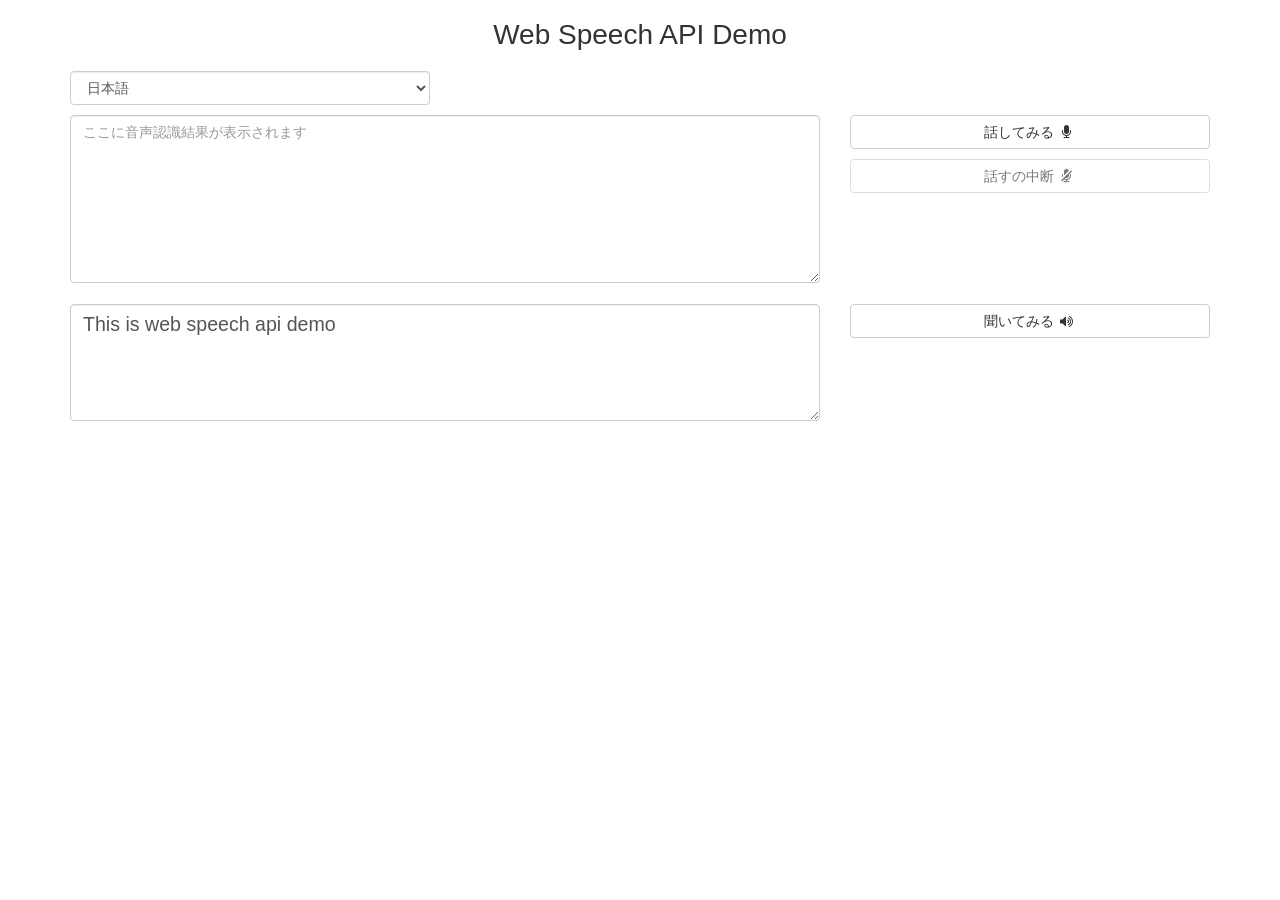
<file: index.html>
<!DOCTYPE html>
<html lang="ja">
  <head>
    <meta charset="utf-8">
    <meta http-equiv="X-UA-Compatible" content="IE=edge">
    <meta name="viewport" content="width=device-width, initial-scale=1">
    <title>Web Speech API Demo</title>

    <!-- Bootstrap -->
    <link rel="stylesheet" href="https://maxcdn.bootstrapcdn.com/bootstrap/3.3.1/css/bootstrap.min.css">
    <link href="//maxcdn.bootstrapcdn.com/font-awesome/4.2.0/css/font-awesome.min.css" rel="stylesheet">
    <link href="style.css" rel="stylesheet">

    <!-- HTML5 shim and Respond.js for IE8 support of HTML5 elements and media queries -->
    <!-- WARNING: Respond.js doesn't work if you view the page via file:// -->
    <!--[if lt IE 9]>
      <script src="https://oss.maxcdn.com/html5shiv/3.7.2/html5shiv.min.js"></script>
      <script src="https://oss.maxcdn.com/respond/1.4.2/respond.min.js"></script>
    <![endif]-->
  </head>
  <body>
    <div class="header">
      <div class="container">
        <div class="row">
          <div class="col-xs-12">
            <h1>Web Speech API Demo</h1>
          </div>
        </div>
      </div>
    </div>
    <div class="contents">
      <div class="container">
        <div class="setting">
          <div class="row">
            <div class="col-sm-4">
              <select id="selectLang" class="form-control pull-left">
                <option value="ja-JP">日本語</option>
                <option value="en-US">English</option>
                <option value="es-MX">Español (México)</option>
              </select>
            </div>
          </div>
        </div>
        
        <div class="recognition">
          <div class="row">
            <div class="col-sm-8">
              <textarea id="recognitionText" type="text" class="form-control pull-left" placeholder="ここに音声認識結果が表示されます"></textarea>
            </div>
            <div class="col-sm-4">
              <button id="recognitionStartButton" class="btn btn-default" type="button" value="recognitionStart">
                話してみる <i class="fa fa-microphone fa-fw"></i>
              </button>
              <button id="recognitionStopButton" class="btn btn-default" type="button" value="recognitionStop">
                話すの中断 <i class="fa fa-microphone-slash fa-fw"></i>
              </button>
            </div>
          </div>
        </div>
        <div class="message">
          <div class="row">
            <div class="col-sm-12">
              <div id="messageArea"></div>
            </div>
          </div>
        </div>
        
        <div class="synthesis">
          <div class="row">
            <div class="col-sm-8">
              <textarea id="synthesisText" type="text" class="form-control pull-left">This is web speech api demo</textarea>
            </div>
            <div class="col-sm-4">
              <button id="synthesisButton" class="btn btn-default" type="button" value="speak">
                聞いてみる <i class="fa fa-volume-up fa-fw"></i>
              </button>
            </div>
          </div>
        </div>

      </div>
    </div>
    <!-- jQuery (necessary for Bootstrap's JavaScript plugins) -->
    <script src="https://ajax.googleapis.com/ajax/libs/jquery/1.11.1/jquery.min.js"></script>
    <!-- Include all compiled plugins (below), or include individual files as needed -->
    <script src="https://maxcdn.bootstrapcdn.com/bootstrap/3.3.1/js/bootstrap.min.js"></script>
    <script src="webspeech.js"></script>
  </body>
</html>
</file>
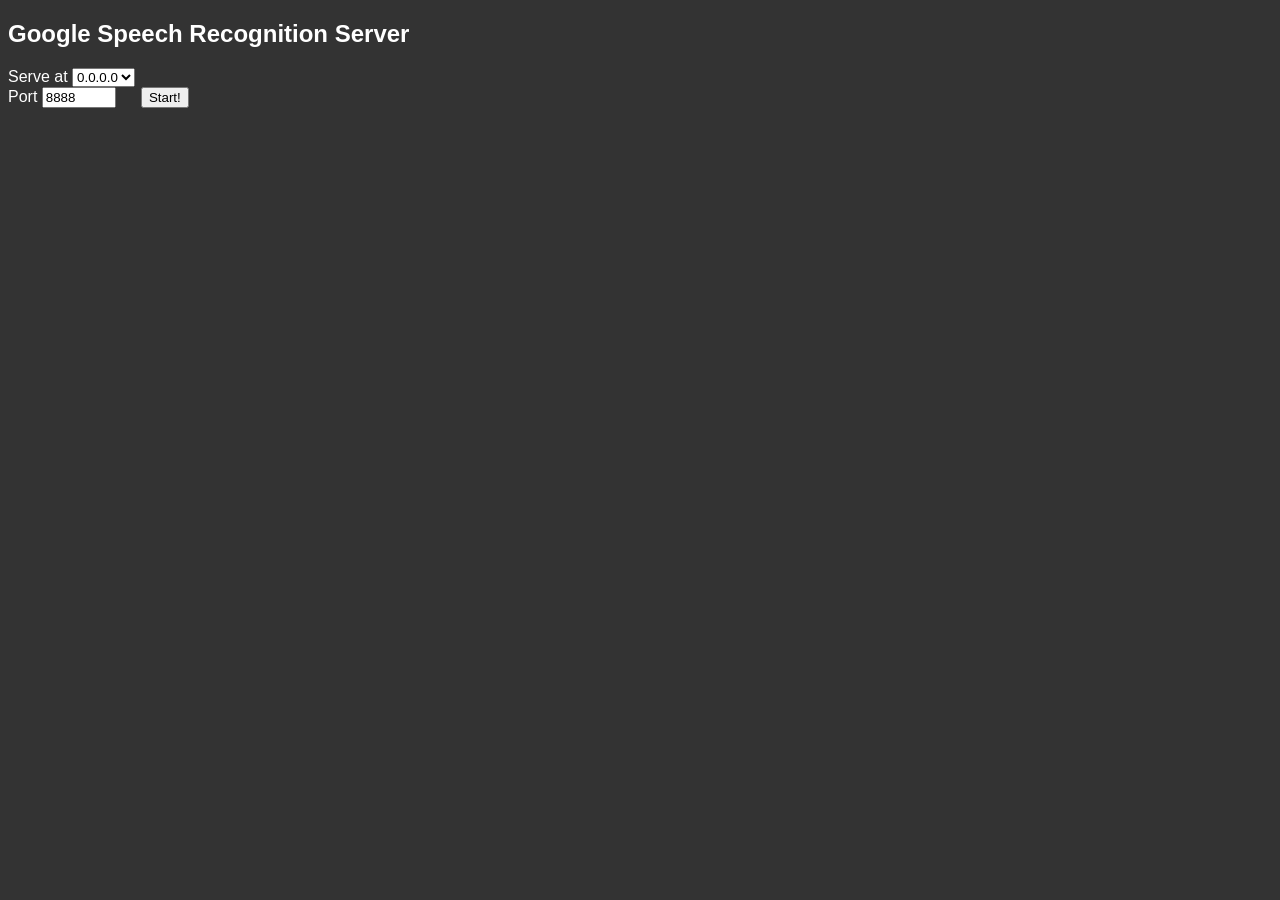
<file: ChromeApps4GoogleASR/index.html>
<!DOCTYPE html>
<html>
<head>
<meta charset="utf-8">
  <title>Google Speech Recognition Server</title>
  <link href="styles/main.css" rel="stylesheet">
</head>
<body>
  <!--<webview id="web-view" src="https://kurima-san.github.io/GoogleASR/webspeechapi"  style="width: 100%; height:350px;"></webview>-->
  <webview id="web-view" src="https://kurima-san.github.io/GoogleASR/webspeechapi_transtlateapi"  style="width: 100%; height:350px;"></webview>
  <section id="server">
  <h1>Google Speech Recognition Server</h1>
  <div class="hide-when-connected">Serve at 
    <select id="addresses"><option>0.0.0.0</option></select><br>
    Port <input type="number" id="serverPort" value="8888"></input>
    <button id="serverStart">Start!</button>
  </div>
  <div class="hide-when-not-connected">
    <p>Serving at <span class="serving-at"></span>
      <button id="serverStop">Stop!</button></p>
    <div id="serverlog"></div>
  </div>
  </section>
  <script src="server.js"></script>
</body>
</html>
</file>
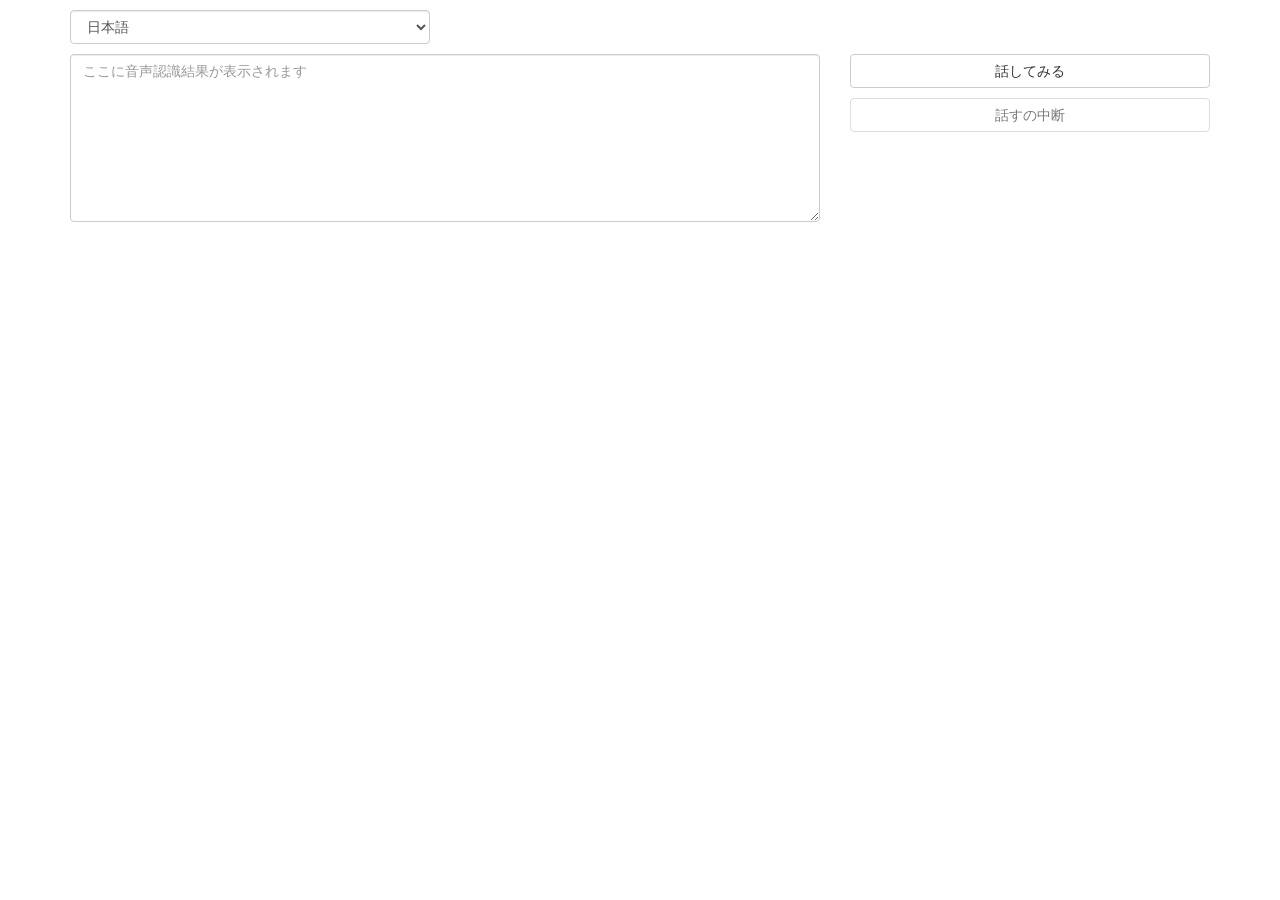
<file: webspeechapi.html>
<!DOCTYPE html>
<html>
	<head>
		<meta charset="UTF-8">
		<meta http-equiv="X-UA-Compatible" content="IE=edge">
		<meta name="viewport" content="width=device-width, initial-scale=1">
		<title>
			Web Speech API
		</title>
		<link rel="stylesheet" href=
		"https://maxcdn.bootstrapcdn.com/bootstrap/3.3.1/css/bootstrap.min.css">
		<link href=
		"//maxcdn.bootstrapcdn.com/font-awesome/4.2.0/css/font-awesome.min.css"
		rel="stylesheet">
		<link href="style.css" rel="stylesheet">
		<link href="style.css" rel="stylesheet">
	</head>
	<body>
		<!--
		<textarea id="recognitionText" cols="100" rows="10">
		</textarea>
		<br>
		<textarea id="status" cols="100" rows="1">
		</textarea>
		<br>
		<input type="button" onClick="vr_function();" value="音認開始">
-->
		<div class="contents">
			<div class="container">
				<div class="setting">
					<div class="row">
						<div class="col-sm-4">
							<select id="selectLang" class="form-control pull-left">
								<option value="ja-JP">日本語</option>
								<option value="en-US">English</option>
								<option value="es-MX">Español (México)</option>
							</select>
						</div>
					</div>
				</div>
				<div class="recognition">
					<div class="row">
						<div class="col-sm-8">
							<textarea id="recognitionText" type="text" class=
							"form-control pull-left" placeholder=
							"ここに音声認識結果が表示されます"></textarea>
						</div>
						<div class="col-sm-4">
							<button id="recognitionStartButton" class="btn btn-default" type=
							"button" value="recognitionStart" onclick=
							"asr_start_function();">話してみる</button> <button id=
							"recognitionStopButton" class="btn btn-default" type="button"
							value="recognitionStop" onclick=
							"asr_stop_function();">話すの中断 </button>
						</div>
					</div>
				</div>
				<div class="message">
					<div class="row">
						<div class="col-sm-12">
							<div id="messageArea"></div>
						</div>
					</div>
				</div>
			</div>
		</div>
		
		<script>
				var flag_speech = 0;
				var flag_start = false;
				recognitionFormControl(false);
				var recognition = new webkitSpeechRecognition();
				
				function asr_start_function() {
						flag_start = true;
						window.SpeechRecognition = window.SpeechRecognition || webkitSpeechRecognition;
						//var recognition = new webkitSpeechRecognition();
						recognition = new webkitSpeechRecognition();
						var num = document.getElementById('selectLang').selectedIndex;
						var selectLang = document.getElementById('selectLang').options[num].value;
						//recognition.lang = 'ja';
						//console.log(selectLang);
						recognition.lang = selectLang;
						recognition.interimResults = true;
						recognition.continuous = true;

						
						recognition.onsoundstart = function() {
								document.getElementById('messageArea').innerHTML = "認識中";
								console.log("startrecog:");
						};
						recognition.onnomatch = function() {
								document.getElementById('messageArea').innerHTML = "もう一度試してください";
						};
						recognition.onerror = function() {
								document.getElementById('messageArea').innerHTML = "エラー";
								if(flag_speech == 0 && flag_start)
									asr_start_function();
						};
						recognition.onsoundend = function() {
								document.getElementById('messageArea').innerHTML = "停止中";
								if(flag_start)asr_start_function();
						};

						recognition.onresult = function(event) {
								var results = event.results;
								for (var i = event.resultIndex; i < results.length; i++) {
										if (results[i].isFinal)
										{
												var confidence = results[i][0].confidence;
												console.log( "result:"+results[i][0].transcript + "\nconfidence:" + confidence);
												document.getElementById('recognitionText').innerHTML = "[final] " + results[i][0].transcript+"(confidence:"+confidence+")";
												document.getElementById('recognitionText').classList.remove('isNotFinal');
												if(flag_start)asr_start_function();
												
										}
										else
										{
												console.log( "interimresult:"+results[i][0].transcript);
												document.getElementById('recognitionText').innerHTML = "[interim] " + results[i][0].transcript;
												document.getElementById('recognitionText').classList.add('isNotFinal');
												flag_speech = 1;
										}
								}
								
								//if(!flag_start)recognition.stop();
						}
						
						flag_speech = 0;
						document.getElementById('messageArea').innerHTML = "start";
						recognition.start();
						recognitionFormControl(true);
				}
				
				function asr_stop_function() {
					recognition.stop();
					document.getElementById('messageArea').innerHTML = "stop";
					flag_start = false;
					recognitionFormControl(false);
				}
				
				function recognitionFormControl(start){
					if(start){
						document.getElementById('recognitionStartButton').setAttribute('disabled','true');
						document.getElementById('recognitionStopButton').setAttribute('disabled','false');
						document.getElementById('recognitionStopButton').removeAttribute('disabled');
					}else{
						document.getElementById('recognitionStopButton').setAttribute('disabled','true');
						document.getElementById('recognitionStartButton').setAttribute('disabled','false');
						document.getElementById('recognitionStartButton').removeAttribute('disabled');
					}
				}
				
		</script>
		
	</body>
</html>
</file>
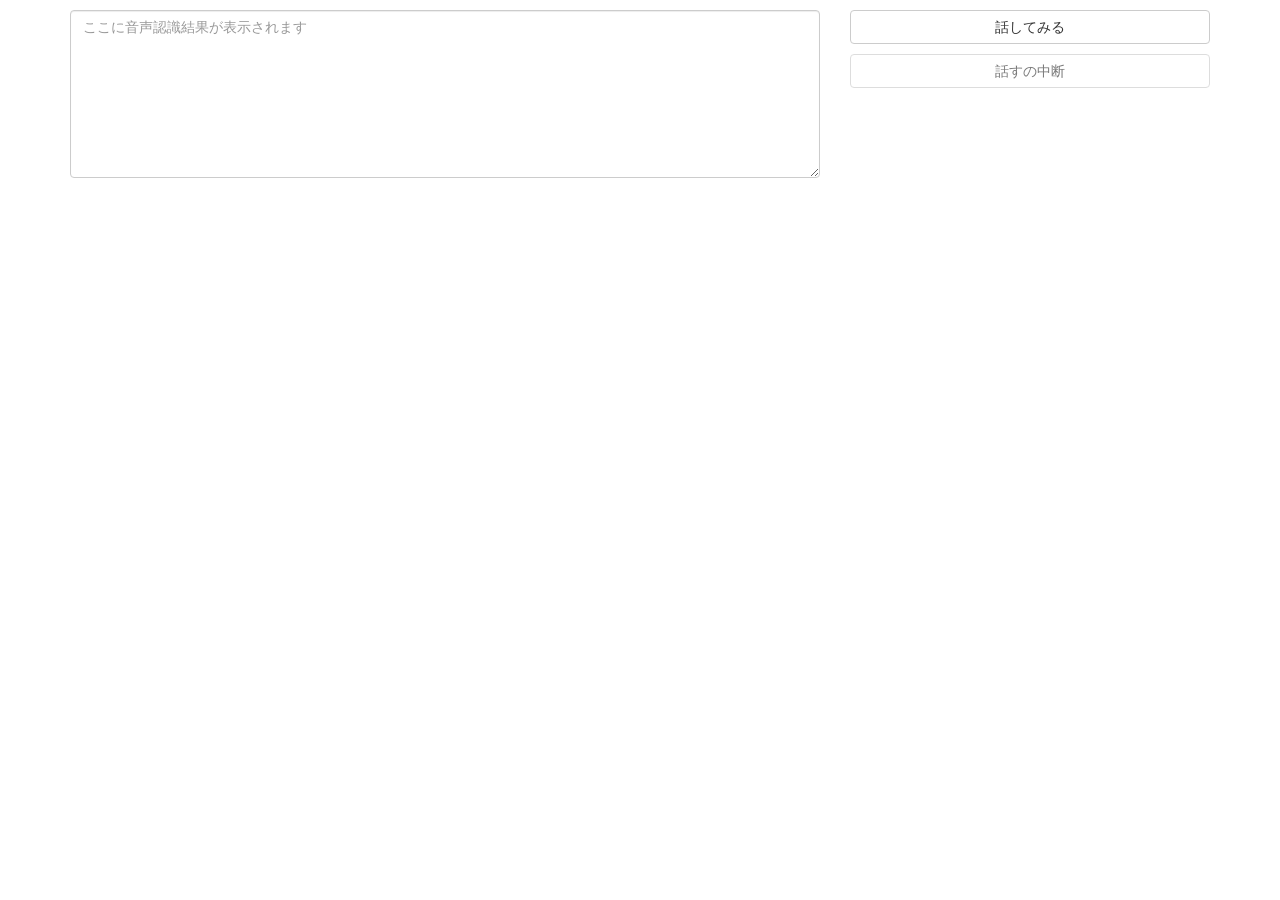
<file: webspeechapi_tcpserver.html>
<!DOCTYPE html>
<html>
	<head>
		<meta charset="UTF-8">
		<meta http-equiv="X-UA-Compatible" content="IE=edge">
		<meta name="viewport" content="width=device-width, initial-scale=1">
		<title>
			Web Speech API
		</title>
		<link rel="stylesheet" href=
		"https://maxcdn.bootstrapcdn.com/bootstrap/3.3.1/css/bootstrap.min.css">
		<link href=
		"//maxcdn.bootstrapcdn.com/font-awesome/4.2.0/css/font-awesome.min.css"
		rel="stylesheet">
		<link href="style.css" rel="stylesheet">
		<link href="style.css" rel="stylesheet">
	</head>
	<body>
		<!--
				<textarea id="recognitionText" cols="100" rows="10">
				</textarea>
				<br>
				<textarea id="status" cols="100" rows="1">
				</textarea>
				<br>
				<input type="button" onClick="vr_function();" value="音認開始">
-->
		<div class="contents">
			<div class="container">
				<div class="recognition">
					<div class="row">
						<div class="col-sm-8">
							<textarea id="recognitionText" type="text" class=
							"form-control pull-left" placeholder=
							"ここに音声認識結果が表示されます"></textarea>
						</div>
						<div class="col-sm-4">
							<button id="recognitionStartButton" class="btn btn-default" type=
							"button" value="recognitionStart" onclick=
							"asr_start_function();">話してみる</button> <button id=
							"recognitionStopButton" class="btn btn-default" type="button"
							value="recognitionStop" onclick=
							"asr_stop_function();">話すの中断</button>
						</div>
					</div>
				</div>
				<div class="message">
					<div class="row">
						<div class="col-sm-12">
							<div id="messageArea"></div>
						</div>
					</div>
				</div>
			</div>
		</div>
		<script>
								var flag_speech = 0;
								var flag_start = false;
								recognitionFormControl(false);
								var recognition = new webkitSpeechRecognition();
								
								function asr_start_function() {
												flag_start = true;
												window.SpeechRecognition = window.SpeechRecognition || webkitSpeechRecognition;
												//var recognition = new webkitSpeechRecognition();
												recognition = new webkitSpeechRecognition();
												recognition.lang = 'ja';
												recognition.interimResults = true;
												recognition.continuous = true;

												
												recognition.onsoundstart = function() {
																document.getElementById('messageArea').innerHTML = "認識中";
																console.log("startrecog");
												};
												recognition.onnomatch = function() {
																document.getElementById('messageArea').innerHTML = "もう一度試してください";
												};
												recognition.onerror = function() {
																document.getElementById('messageArea').innerHTML = "エラー";
																if(flag_speech == 0 && flag_start)
																		asr_start_function();
												};
												recognition.onsoundend = function() {
																document.getElementById('messageArea').innerHTML = "停止中";
																if(flag_start)asr_start_function();
												};

												recognition.onresult = function(event) {
																var results = event.results;
																for (var i = event.resultIndex; i < results.length; i++) {
																				if (results[i].isFinal)
																				{
																								var confidence = results[i][0].confidence;
																								console.log( "result: "+results[i][0].transcript + "\nconfidence: " + confidence);
																								document.getElementById('recognitionText').innerHTML = "[final] " + results[i][0].transcript+"(confidence:"+confidence+")";
																								document.getElementById('recognitionText').classList.remove('isNotFinal');
																								if(flag_start)asr_start_function();
																								
																				}
																				else
																				{
																								console.log( "interimresult: "+results[i][0].transcript);
																								document.getElementById('recognitionText').innerHTML = "[interim] " + results[i][0].transcript;
																								document.getElementById('recognitionText').classList.add('isNotFinal');
																								flag_speech = 1;
																				}
																}
																
																//if(!flag_start)recognition.stop();
												}
												
												flag_speech = 0;
												document.getElementById('messageArea').innerHTML = "start";
												recognition.start();
												recognitionFormControl(true);
								}
								
								function asr_stop_function() {
										recognition.stop();
										document.getElementById('messageArea').innerHTML = "stop";
										flag_start = false;
										recognitionFormControl(false);
								}
								
								function recognitionFormControl(start){
										if(start){
												document.getElementById('recognitionStartButton').setAttribute('disabled','true');
												document.getElementById('recognitionStopButton').setAttribute('disabled','false');
												document.getElementById('recognitionStopButton').removeAttribute('disabled');
										}else{
												document.getElementById('recognitionStopButton').setAttribute('disabled','true');
												document.getElementById('recognitionStartButton').setAttribute('disabled','false');
												document.getElementById('recognitionStartButton').removeAttribute('disabled');
										}
								}
								
								
								///////////////////
								var serverSocketId;

								/**
								* サーバ起動
								*/
								chrome.sockets.tcpServer.create({}, function(createInfo) {
								// サーバ用のソケット
								serverSocketId = createInfo.socketId;

								// 3000番ポートをlisten
								chrome.sockets.tcpServer.listen(serverSocketId, '0.0.0.0', 3000, function(resultCode) {
										if (resultCode < 0) {
												console.log("Error listening:" + chrome.runtime.lastError.message);
										}
								});
								});

								/**
								* リクエスト用ソケット作成
								*/
								chrome.sockets.tcpServer.onAccept.addListener(function(info) {
								if (info.socketId === serverSocketId) {
										chrome.sockets.tcp.setPaused(info.clientSocketId, false);
								}
								});

								/**
								* リクエスト受信
								*/
								chrome.sockets.tcp.onReceive.addListener(function(info) {
								console.log("Receive: ", info);

								// リクエスト確認: ArrayBufferを文字列に変換
								// 本来はヘッダの先頭と、Content-Length等からリクエストの範囲を検出し、
								// 受信データからHTTPリクエストを取り出す必要がある
								var requestText = ab2str(info.data);
								console.log(requestText);

								// レスポンス送信
								var socketId = info.socketId;
								var message = 'Hello world';
								var responseText = [
										' HTTP/1.1 200 OK',
										'Content-Type: text/plain',
										'Content-Length: ' + message.length,
										'',
										message
								].join("\n");
								chrome.sockets.tcp.send(socketId, str2ab(responseText), function(info) {
										if (info.resultCode < 0) {
												console.log("Error sending:" + chrome.runtime.lastError.message);
										}

										// ソケット破棄
										chrome.sockets.tcp.disconnect(socketId);
										chrome.sockets.tcp.close(socketId);
								});
								});

								/**
								* データ受信エラー
								*/
								chrome.sockets.tcp.onReceiveError.addListener(function(info) {
								console.log("Error: ", info);
								});

								/**
								* 文字列をArrayBufferに変換する(ASCIIコード専用)
								*
								* @param text
								* @returns {ArrayBuffer}
								*/
								function str2ab(text) {
								var typedArray = new Uint8Array(text.length);

								for (var i = 0; i < typedArray.length; i++) {
										typedArray[i] = text.charCodeAt(i);
								}

								return typedArray.buffer;
								}

								/**
								* ArrayBufferを文字列に変換する(ASCIIコード専用)
								*
								* @param arrayBuffer
								* @returns {string}
								*/
								function ab2str(arrayBuffer) {
								var typedArray = new Uint8Array(arrayBuffer);
								var text = '';

								for (var i = 0; i < typedArray.length; i++) {
										text += String.fromCharCode(typedArray[i]);
								}

								return text;
								}
								
								//////////////////
		</script>
	</body>
</html>
</file>
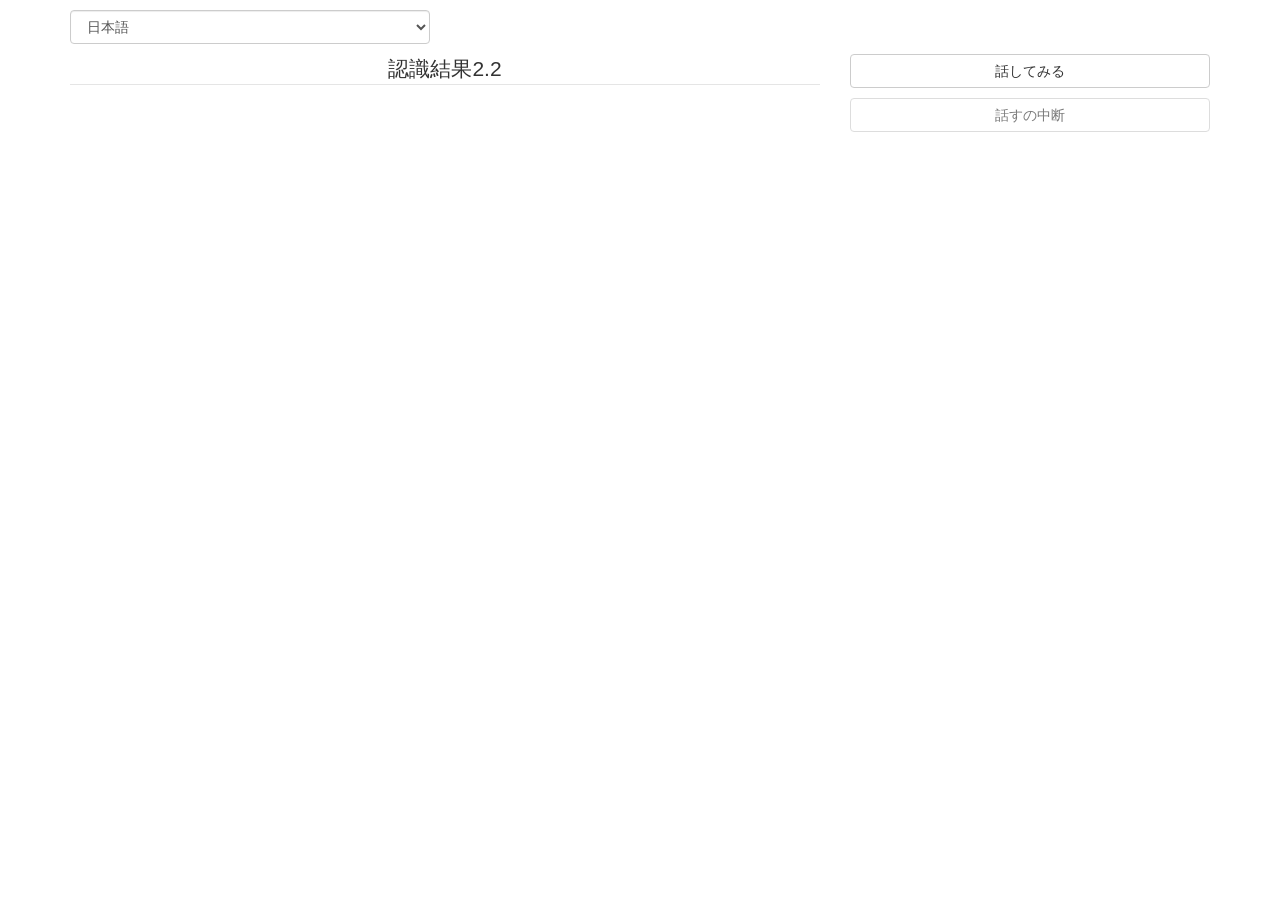
<file: webspeechapi_transtlateapi.html>
<!DOCTYPE html>
<html>
	<head>
		<meta charset="UTF-8">
		<meta http-equiv="X-UA-Compatible" content="IE=edge">
		<meta name="viewport" content="width=device-width, initial-scale=1">
		<title>
			Web Speech API
		</title>
		<link rel="stylesheet" href=
		"https://maxcdn.bootstrapcdn.com/bootstrap/3.3.1/css/bootstrap.min.css">
		<link href=
		"//maxcdn.bootstrapcdn.com/font-awesome/4.2.0/css/font-awesome.min.css"
		rel="stylesheet">
		<link href="style.css" rel="stylesheet">
		<link href="style.css" rel="stylesheet">
	</head>
	<body>
		<!--
		<textarea id="recognitionText" cols="100" rows="10">
		</textarea>
		<br>
		<textarea id="status" cols="100" rows="1">
		</textarea>
		<br>
		<input type="button" onClick="vr_function();" value="音認開始">
-->
		<!--
		<div id="google_translate_element"></div> 
		<script type="text/javascript"> 
			function googleTranslateElementInit() { 
				new google.translate.TranslateElement({pageLanguage: 'en'}, 'google_translate_element'); 
			} 
		</script> 
		<script type="text/javascript" src="//translate.google.com/translate_a/element.js?cb=googleTranslateElementInit"></script> 
		-->
		
		<div class="contents">
			<div class="container">
				<div class="setting">
					<div class="row">
						<div class="col-sm-4">
							<select id="selectLang" class="form-control pull-left">
								<option value="ja-JP">日本語</option>
								<option value="en-US">English</option>
								<option value="es-MX">Español (México)</option>
							</select>
						</div>
					</div>
				</div>
				<div class="recognition">
					<div class="row">
						<div class="col-sm-8">
							<!--
							<textarea id="recognitionText" type="text" class=
							"form-control pull-left" placeholder=
							"ここに音声認識結果が表示されます" readonly></textarea>
							-->
							<fieldset>
							<legend>認識結果2.2</legend>
							<p><div id="result type"></div></p>
							<p><div id="confidence"></div></p>
							<p><div id="recognitionText"></div></p>
							</fieldset>
							
						</div>
						<div class="col-sm-4">
							<button id="recognitionStartButton" class="btn btn-default" type=
							"button" value="recognitionStart" onclick=
							"asr_start_function();">話してみる</button>
							<button id=
							"recognitionStopButton" class="btn btn-default" type="button"
							value="recognitionStop" onclick=
							"asr_stop_function();">話すの中断 </button>
							
							
							<div id="google_translate_element"></div> 
							<script type="text/javascript"> 
								function googleTranslateElementInit() { 
									new google.translate.TranslateElement({pageLanguage: 'en'}, 'google_translate_element');
								} 
							</script> 
							<script type="text/javascript" src="//translate.google.com/translate_a/element.js?cb=googleTranslateElementInit"></script> 
							
						</div>
					</div>
				</div>
				<div class="message">
					<div class="row">
						<div class="col-sm-12">
							<div id="messageArea"></div>
						</div>
					</div>
				</div>
			</div>
		</div>
		
		<script>
			var flag_speech = 0;
			var flag_start = false;
			recognitionFormControl(false);
			var recognition = new webkitSpeechRecognition();
			
			var rawText = "";
			var confidenceLevel = -1;
			
			var isTranslating = false;
			
			function asr_start_function() {
					flag_start = true;
					window.SpeechRecognition = window.SpeechRecognition || webkitSpeechRecognition;
					//var recognition = new webkitSpeechRecognition();
					recognition = new webkitSpeechRecognition();
					var num = document.getElementById('selectLang').selectedIndex;
					var selectLang = document.getElementById('selectLang').options[num].value;
					//recognition.lang = 'ja';
					//console.log(selectLang);
					recognition.lang = selectLang;
					recognition.interimResults = true;
					recognition.continuous = true;

					
					recognition.onsoundstart = function() {
						document.getElementById('messageArea').innerHTML = "認識中";
						console.log("startrecog:");
					};
					recognition.onnomatch = function() {
						document.getElementById('messageArea').innerHTML = "もう一度試してください";
					};
					recognition.onerror = function() {
						document.getElementById('messageArea').innerHTML = "エラー";
						if(flag_speech == 0 && flag_start)
							asr_start_function();
					};
					recognition.onsoundend = function() {
						document.getElementById('messageArea').innerHTML = "停止中";
						if(flag_start)asr_start_function();
					};

					recognition.onresult = function(event) {
						var results = event.results;
						
						//check transtation flag
						var translatedForm = document.getElementsByClassName('translated-ltr');
						//console.log(translatedForm.length);
						if(translatedForm.length == 0){
							isTranslating = false;
						} else {
							isTranslating = true;
						}
						
						for (var i = event.resultIndex; i < results.length; i++) {
								if (results[i].isFinal)
								{
									rawText = results[i][0].transcript;
									confidenceLevel = results[i][0].confidence;
									if(!isTranslating)console.log( "result:"+rawText + "\nconfidence:" + confidenceLevel);
									document.getElementById('result type').innerHTML = "[final]";
									document.getElementById('confidence').innerHTML = confidenceLevel;
									document.getElementById('recognitionText').innerHTML = results[i][0].transcript;
									document.getElementById('recognitionText').classList.remove('isNotFinal');
									if(flag_start)asr_start_function();
									
								}
								else
								{
									rawText = results[i][0].transcript;
									confidenceLevel = -1;
									
									if(!isTranslating)console.log( "interimresult:"+rawText);
									document.getElementById('result type').innerHTML = "[interim]";
									document.getElementById('confidence').innerHTML = "-1";
									document.getElementById('recognitionText').innerHTML = results[i][0].transcript;
									document.getElementById('recognitionText').classList.add('isNotFinal');
									flag_speech = 1;
								}
						}
						
						//if(!flag_start)recognition.stop();
					}
					
					flag_speech = 0;
					document.getElementById('messageArea').innerHTML = "start";
					recognition.start();
					recognitionFormControl(true);
			}
			
			function asr_stop_function() {
				recognition.stop();
				document.getElementById('messageArea').innerHTML = "stop";
				flag_start = false;
				recognitionFormControl(false);
			}
			
			function recognitionFormControl(start){
				if(start){
					document.getElementById('recognitionStartButton').setAttribute('disabled','true');
					document.getElementById('recognitionStopButton').setAttribute('disabled','false');
					document.getElementById('recognitionStopButton').removeAttribute('disabled');
				}else{
					document.getElementById('recognitionStopButton').setAttribute('disabled','true');
					document.getElementById('recognitionStartButton').setAttribute('disabled','false');
					document.getElementById('recognitionStartButton').removeAttribute('disabled');
				}
			}
			
	           	
			document.getElementById("recognitionText").addEventListener("DOMSubtreeModified", translationResultCallback, false);
			//document.getElementById("recognitionText").addEventListener("change", translationCallback, false);
			function translationResultCallback() {
				// This function needs to be called when Google translates this web page.
				var currentHTML = document.getElementById("recognitionText").innerHTML;
				var currentValue = document.getElementById("recognitionText").innerText;
				
				var currentTranslated = currentValue;
				/*
				var parser = new DOMParser();
				var dom = parser.parseFromString(currentHTML, "text/xml");
				var fonts = dom.getElementsByTagName("font");
				for (var i=0; i<fonts.length; i++){
					//console.log("font = "+fonts[i].getElementsByTagName("font")[0].textContent);
					console.log("font = "+ fonts[i].innerHTML+", "+fonts[i].textContent);

				}
				*/
				var startString = "<font style=\"vertical-align: inherit;\">";
				var endString = "</font>";
				var searchedHTML = currentHTML;
				var foundText = false;
				var startIndex = 0;
				while(searchedHTML.indexOf(startString) != -1){
					//startIndex = searchedHTML.indexOf(startString)+startString.length;
					var tmpIndex= searchedHTML.indexOf(startString)+startString.length;
					//console.log(tmpIndex +" ++ "+startIndex);
					startIndex += tmpIndex;
					searchedHTML = searchedHTML.substring(tmpIndex);
					foundText = true;
				}
				if(foundText){
					var endIndexOf = currentHTML.indexOf(endString);
					var endIndex = endIndexOf;
					//console.log(startIndex +" => "+endIndex);
					if(startIndex <= endIndex){
						currentTranslated = currentHTML.substring(startIndex, endIndex);
					}
				}
				
				/*
				if(searchedHTML.indexOf(startString) != -1){
					var startIndexOf = currentHTML.indexOf(startString);
					var endIndexOf = currentHTML.indexOf(endString);
					var startIndex = startIndexOf[1]+startString.length;
					var endIndex = endIndexOf[0] - 1;
					console.log(startIndexOf +" => "+endIndexOf);
					if(startIndex <= endIndex){
						currentTranslated = currentHTML.substring(startIndex, endIndex);
					}
				}
				*/
				//console.log(rawText+" -> "+currentHTML + " = "+currentValue+ " = "+currentTranslated);
				if(currentTranslated == ""){
					//
				} else {
					//error example
					//webspeechapi_transtlateapi_test.html:214  My name is -> <font style="vertical-align: inherit;"><font style="vertical-align: inherit;"> My name is</font></font> My name is = My name is My name is
					//webspeechapi_transtlateapi_test.html:224 interimresult:My name is My name is
					if(rawText.indexOf(currentTranslated) !== -1 || currentTranslated.indexOf(rawText) !== -1 || currentTranslated == rawText){
						//console.log("Translating : " + currentValue);
					} else {
						//console.log("Translated : " + currentValue);
						if(isTranslating){
							if(confidenceLevel < 0){
								console.log( "interimresult:"+currentTranslated);
							} else {
								console.log( "result:"+currentTranslated + "\nconfidence:" + confidenceLevel);
							}
						}
					}
				}
				//console.log("Translated : " + currentValue);
			}
			
			/*
			//document.getElementById("google_translate_element").addEventListener("DOMSubtreeModified", translationStartCallback, false);
			document.addEventListener("DOMSubtreeModified", translationStartCallback, false);
			function translationStartCallback() {
				var translatedForm = document.getElementsByClassName('translated-ltr');
				//console.log(translatedForm.length);
				if(translatedForm.length == 0){
					isTranslating = false;
				} else {
					isTranslating = true;
				}
			}
			*/
		 </script>
        
        
        
        
	</body>
</html>
</file>
<file: style.css>
@charset "UTF-8";

body	{
  font-family: 'メイリオ', 'Hiragino Kaku Gothic Pro', sans-serif;
  margin: 0;
}

.header {
  text-align: center;
}

.header h1 {
  font-size: 2em;
}
.contents {
  text-align: center;
}

.setting {
  margin: 10px 0 0 0;
}

.synthesis {
  margin: 10px 0 0 0;
}

#synthesisText {
  height: 6em;
  font-size: 1.4em;
}

#synthesisButton {
  width: 100%;
}

.recognition {
  margin: 10px 0 0 0;
}

#recognitionText {
  height: 12em;
  font-size: 1.0em;
}

#recognitionStartButton {
  width: 100%;
}

#recognitionStopButton {
  width: 100%;
  margin: 10px 0 0 0;
}

.message {
  margin: 10px 0 0 0;
}

#messageArea p {
  padding: 10px;
  text-align: left;
}

.isNotFinal {
  color: #888;
  background-color: #ffc
}
</file>
<file: ChromeApps4GoogleASR/styles/main.css>
body {
  font-family: Arial, sans-serif;
  background: #333;
  color: white;
}

.hide-when-not-connected {
  display: none;
}

.connected .hide-when-not-connected {
  display: block;
}


.connected .hide-when-not-connected p {
  color: #33ff44
}

.connected .hide-when-connected {
  display: none;
}

input[type="number"] {
  width: 5em;
}

button {
  cursor: pointer;
  margin-left: 20px;
}

#serverStop {
  background-color: #D14836;
  background-image: -webkit-linear-gradient(top,#DD4B39,#D14836);
  border: 1px solid transparent;
  color: white;
  border-radius: 2px;
}

#serverStop:hover {
  background-color: #C53727;
  background-image: -webkit-linear-gradient(top, #DD4B39, #C53727);
  border: 1px solid #B0281A;
}
#serverlog {
  background: #444;
  color: #999;
	width: 480px;
	height: 180px;
	border: 1px solid #666;
	padding: 3px;
	overflow: auto;
}
</file>
